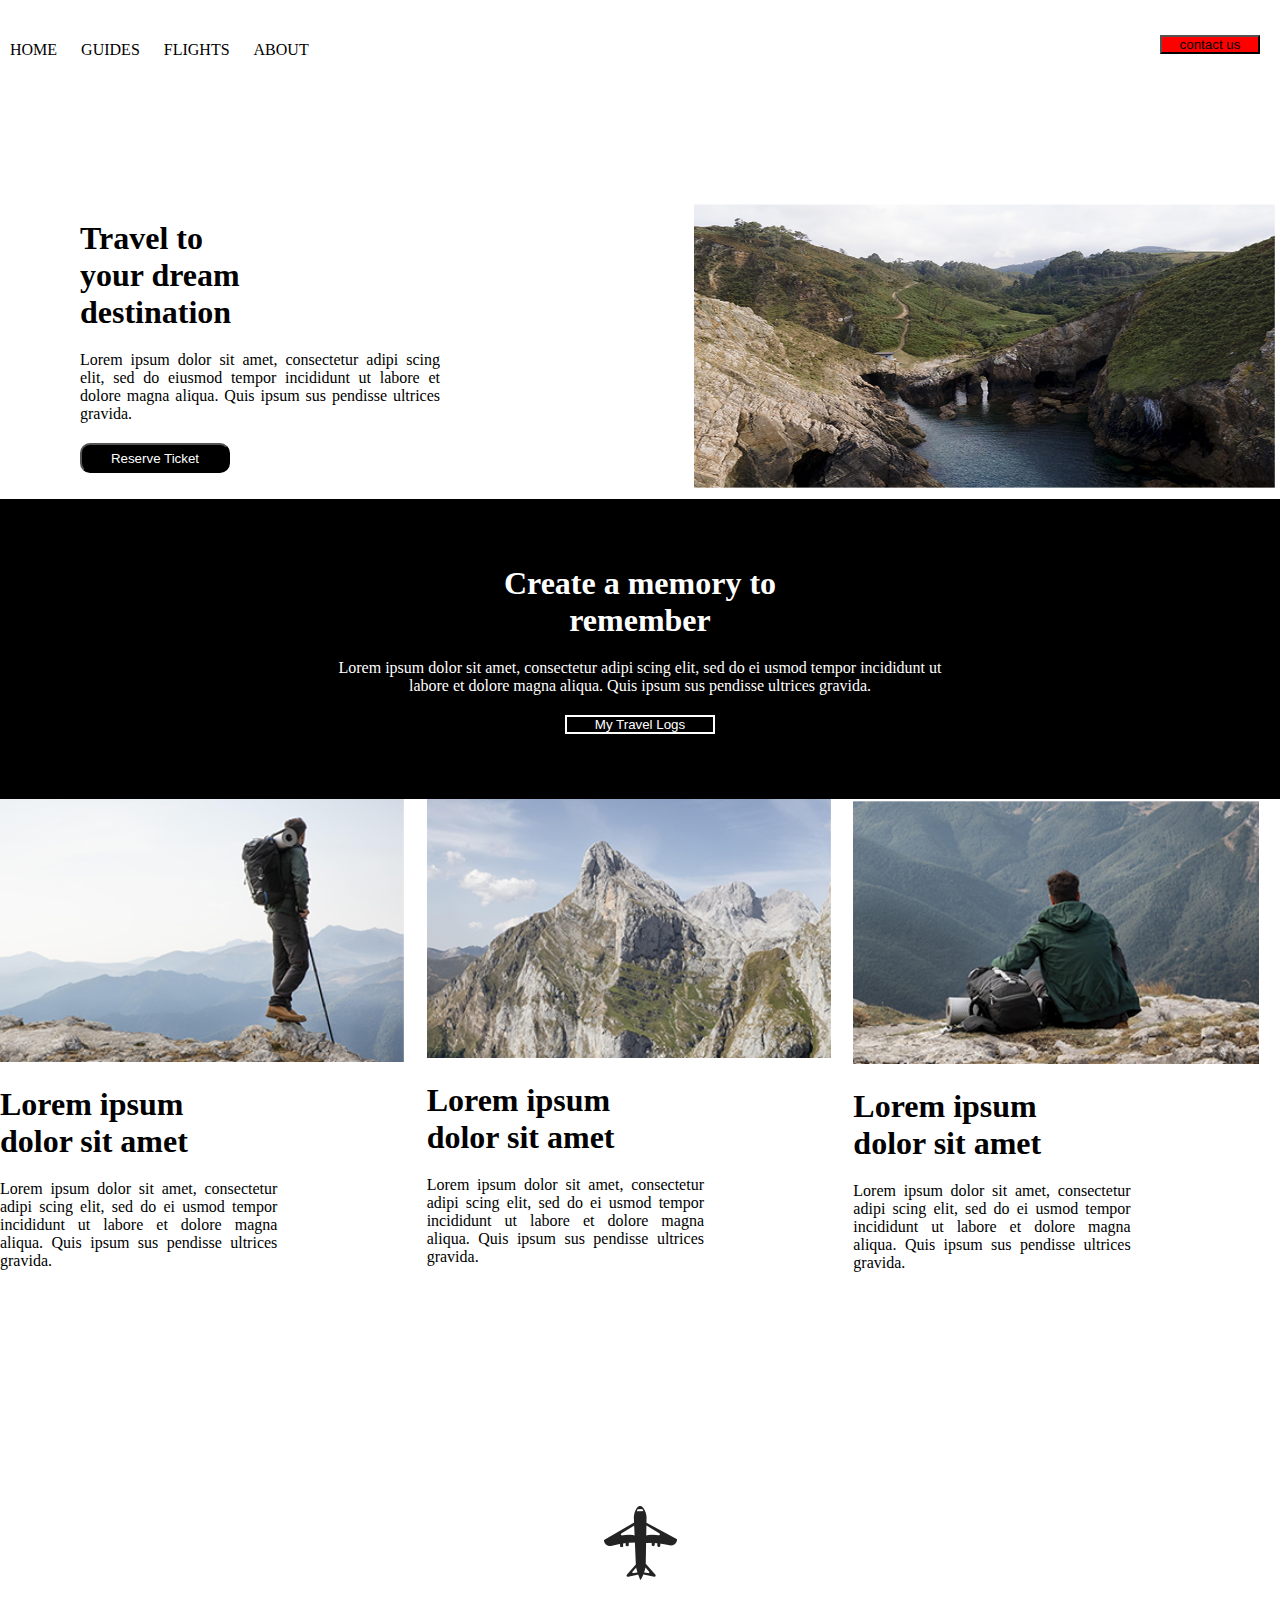
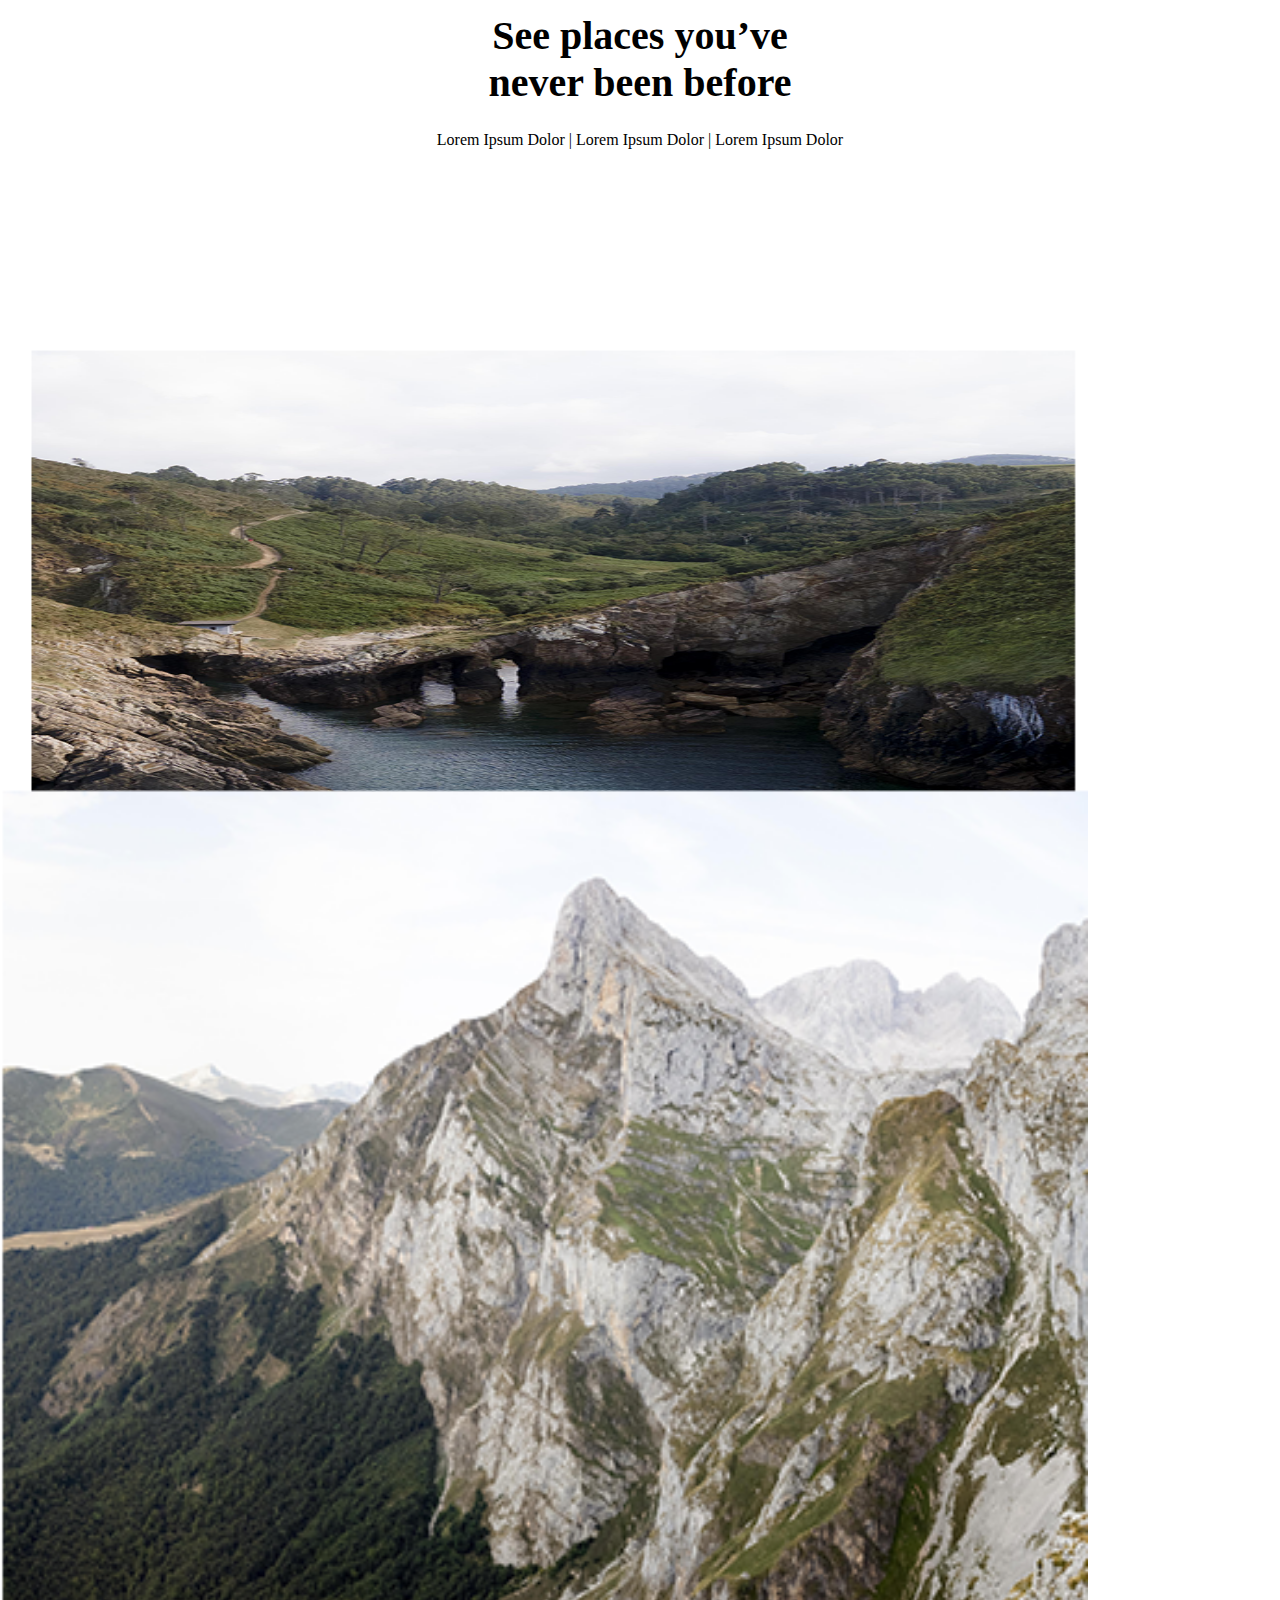
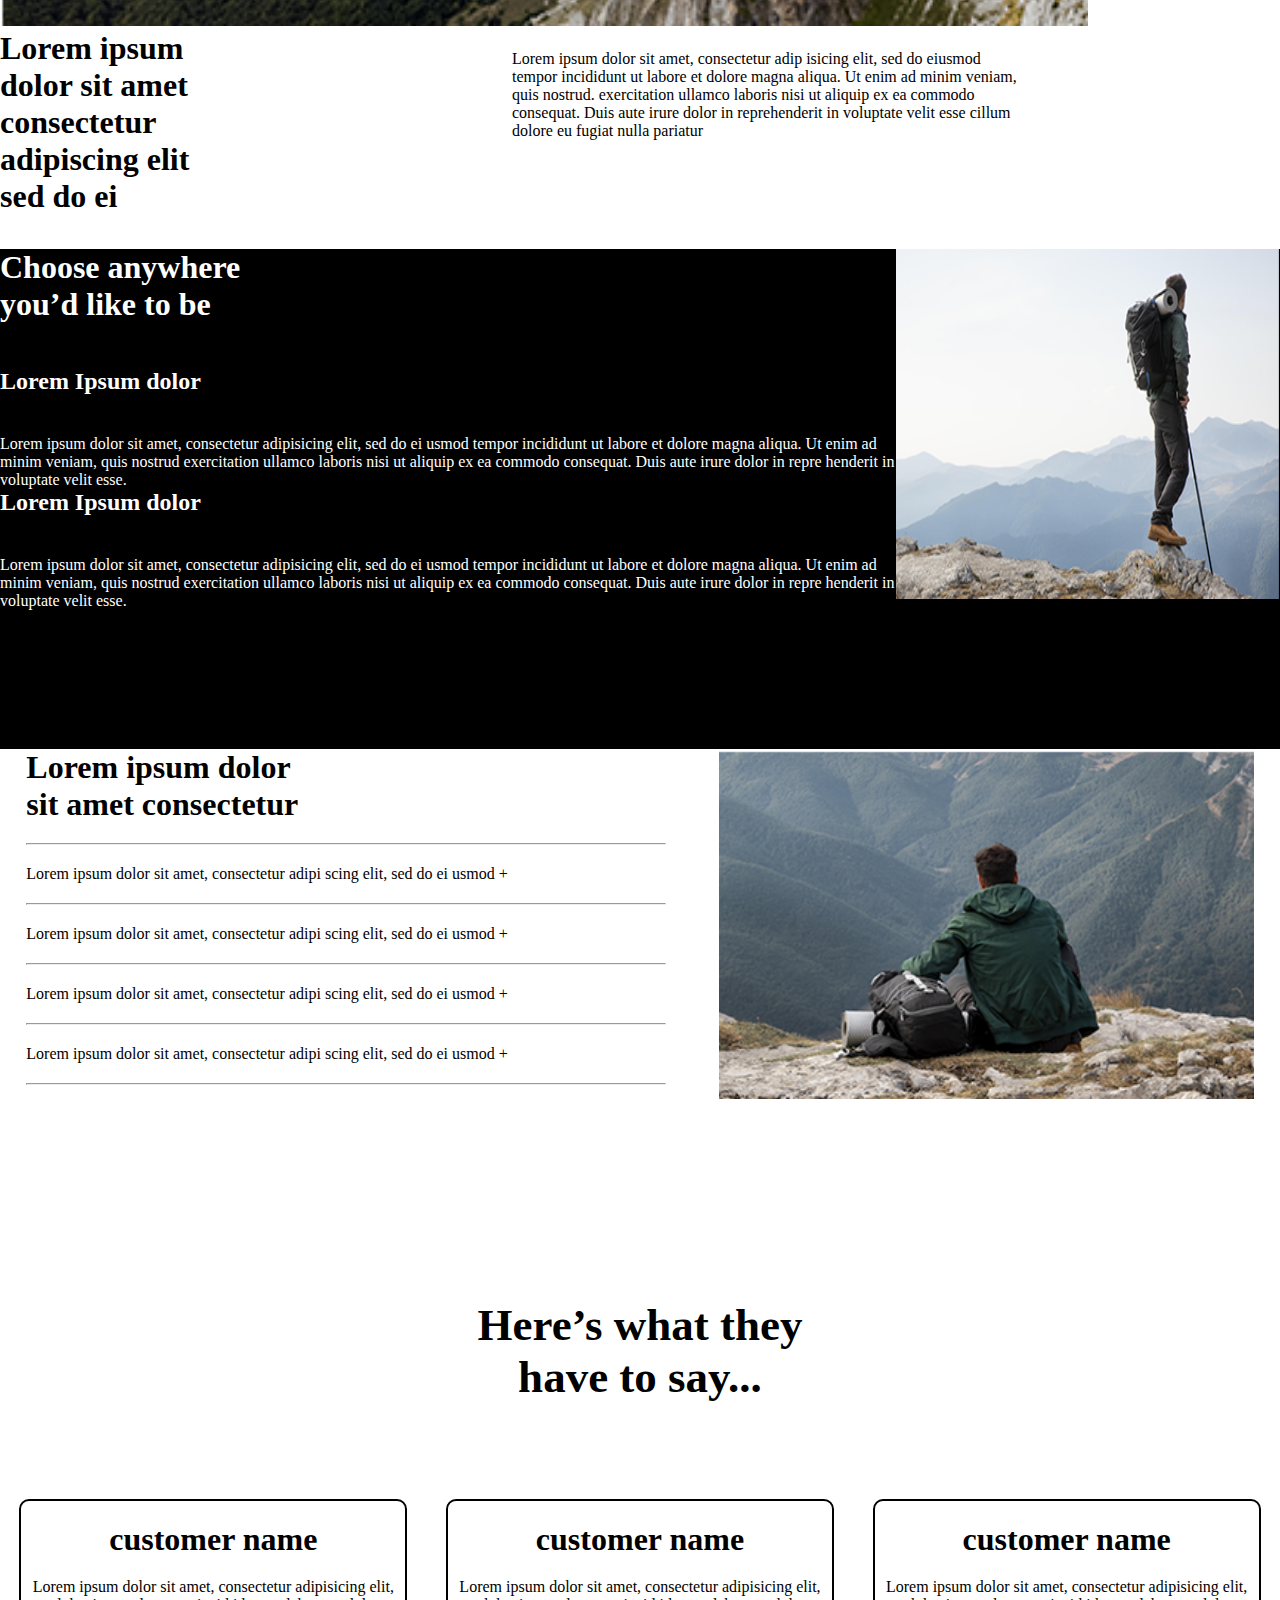
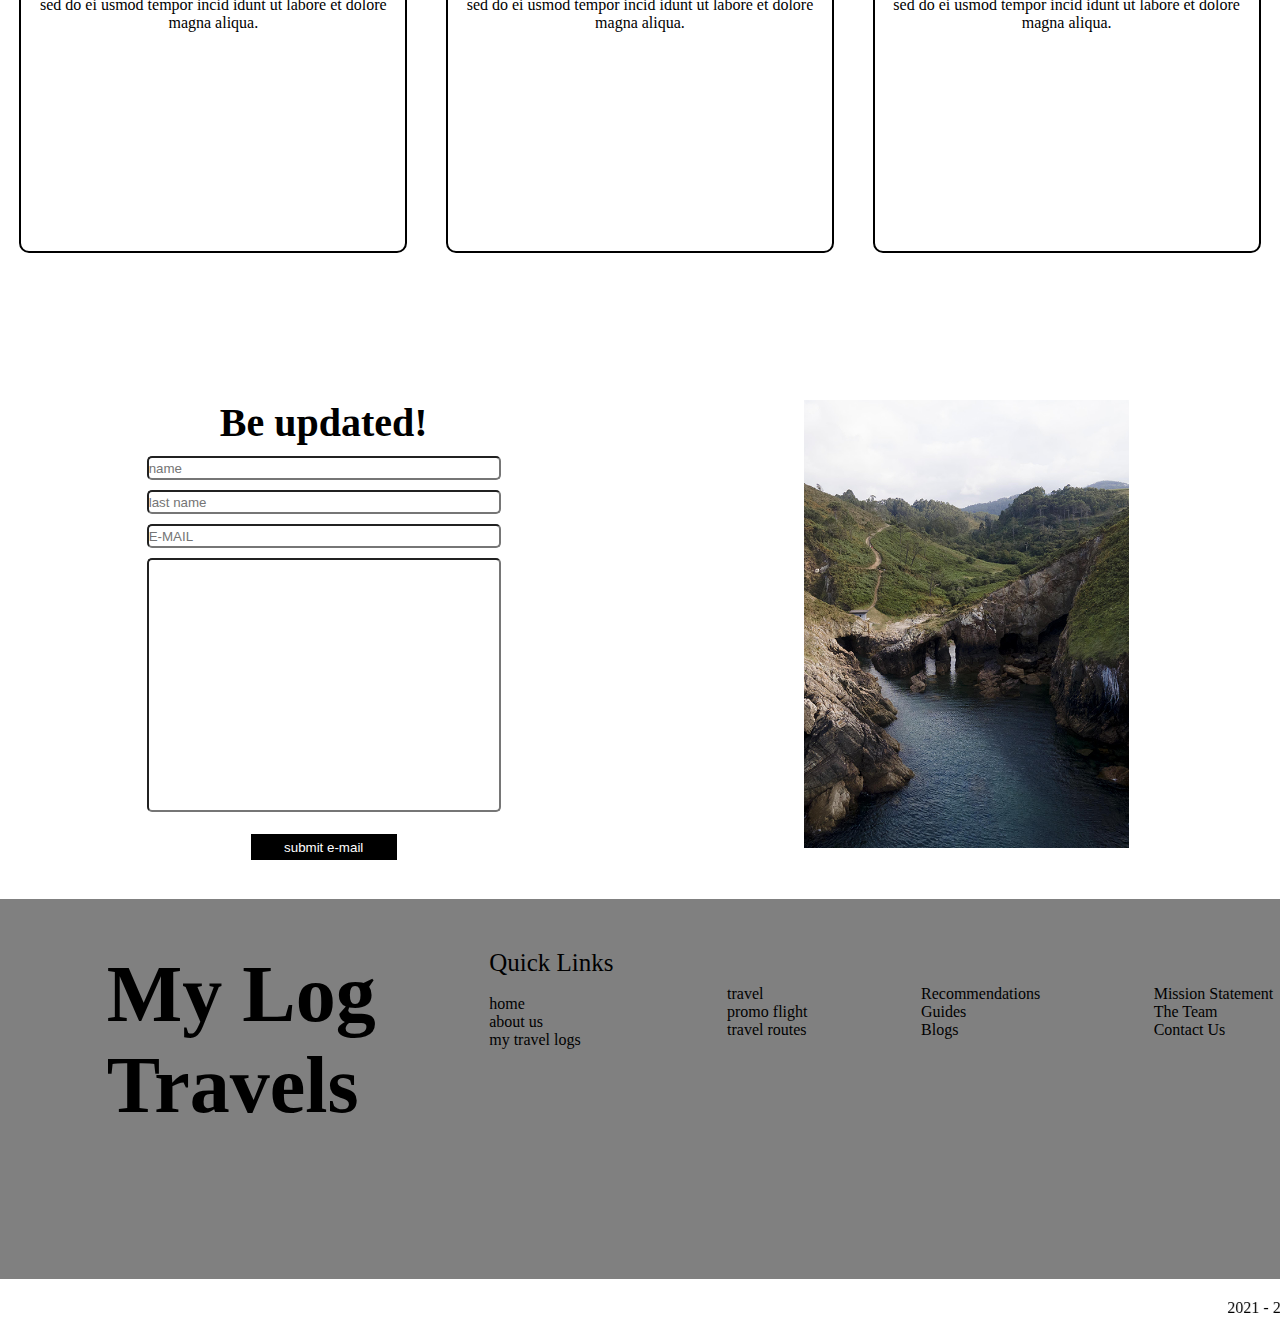
<file: index.html>
<!DOCTYPE html>
<html>

<head>
	<meta charset="utf-8">
	<meta name="viewport" content="width=device-width, initial-scale=1">
	<title></title>
	<link rel="stylesheet" href="https://cdnjs.cloudflare.com/ajax/libs/font-awesome/6.2.1/css/all.min.css" integrity="sha512-MV7K8+y+gLIBoVD59lQIYicR65iaqukzvf/nwasF0nqhPay5w/9lJmVM2hMDcnK1OnMGCdVK+iQrJ7lzPJQd1w==" crossorigin="anonymous" referrerpolicy="no-referrer" />
	 <link
    rel="stylesheet"
    href="https://cdnjs.cloudflare.com/ajax/libs/animate.css/4.1.1/animate.min.css"
  />
  <link rel="stylesheet" type="text/css" href="https://cdnjs.cloudflare.com/ajax/libs/wow/1.1.2/wow.min.js">
	<link rel="stylesheet" type="text/css" href="css/style.css">
</head>
<body>
	<div class="bg">
<header>
	<div class="nav">
		<a href="#">home</a>
		<a href="#">guides</a>
		<a href="#">flights</a>
		<a href="#">about</a>
	</div>
	<div class="nav1">
		<button>contact us</button>
	</div>
</header>
<!------------ header is closed -------------->
 <main>
	<div class="main_text animate__animated animate__bounce animate__infinite">
		<label><h1>Travel to<br> your dream<br> destination</h1></label>
		<p>Lorem ipsum dolor sit amet, consectetur adipi scing elit, sed do eiusmod tempor incididunt ut labore et dolore magna aliqua. Quis ipsum sus pendisse ultrices gravida. </p>
		<button>Reserve Ticket</button>
	</div>
	<div class="main_imge">
		<img src="imges/photo2.png">
	</div>
	
</main> 
</div>
<!-------------------- main is closed --------------->
<section class="section1">
	<div class="sec1">
		<h1>Create a memory to<br>remember</h1>
		<p>Lorem ipsum dolor sit amet, consectetur adipi scing elit, sed do ei usmod tempor incididunt ut labore et dolore magna aliqua. Quis ipsum sus pendisse ultrices gravida. </p>
		<button>My Travel Logs</button>
	</div>
</section>
<!------------------- section 1 is closed ------------->
<section class="section2">
	<div class="img1">
		<img src="imges/photo3.png">
		<h1>Lorem ipsum<br> dolor sit amet</h1>
		<p>Lorem ipsum dolor sit amet, consectetur adipi scing elit, sed do ei usmod tempor incididunt ut labore et dolore magna aliqua. Quis ipsum sus pendisse ultrices gravida. </p>
	</div>
	<div class="img1 wow animate__animated animate__bounce">
		<img src="imges/photo4.png ">
		<h1>Lorem ipsum<br> dolor sit amet</h1>
		<p>Lorem ipsum dolor sit amet, consectetur adipi scing elit, sed do ei usmod tempor incididunt ut labore et dolore magna aliqua. Quis ipsum sus pendisse ultrices gravida. </p>
	</div>
	<div class="img1" id="im1">
		<img src="imges/photo5.png">
		<h1>Lorem ipsum<br> dolor sit amet</h1>
		<p>Lorem ipsum dolor sit amet, consectetur adipi scing elit, sed do ei usmod tempor incididunt ut labore et dolore magna aliqua. Quis ipsum sus pendisse ultrices gravida. </p>
	</div>
	<div></div>
</section>
<!------------------ section 2 is closed ---------------------->
<section class="section3">
	<div class="sec3 wow  animate__bounceInDown">
		<img src="imges/photo6.png">
		<h1>See places you’ve<br> never been before</h1>
		<p>Lorem Ipsum Dolor | Lorem Ipsum Dolor | Lorem Ipsum Dolor</p>
	</div>
</section>
<!------------------ section 3 is closed ------------------------> 
<section class="section4">
	<div class="sec4img">
		<img src="imges/photo7.png">
	</div>
	<div class="sub">
		<div class="sub_img">
			<img src="imges/photo8.png">
		</div>
		<div class="sub_text">	
			 <div class="label">
			 	<h1>Lorem ipsum<br> dolor sit amet<br> consectetur<br> adipiscing elit<br> sed do ei</h1>
			 </div>
			 <div class="text">
			 	<p>Lorem ipsum dolor sit amet, consectetur adip isicing elit, sed do eiusmod tempor incididunt ut labore et dolore magna aliqua. Ut enim ad minim veniam, quis nostrud.

 				exercitation ullamco laboris nisi ut aliquip ex ea commodo consequat. Duis aute irure dolor in reprehenderit in voluptate velit esse cillum dolore eu fugiat nulla pariatur</p>
			 </div>
		</div>	
	</div>
</section>  
<!------------------------ section is closed --------------------->
<section class="section5">
	<div class="sec_text">
		<h1>Choose anywhere<br>you’d like to be</h1>
		<h2>Lorem Ipsum dolor</h2>
		<p>Lorem ipsum dolor sit amet, consectetur adipisicing elit, sed do ei usmod tempor incididunt ut labore et dolore magna aliqua. Ut enim ad minim veniam, quis nostrud exercitation ullamco laboris nisi ut aliquip ex ea commodo consequat. Duis aute irure dolor in repre henderit in voluptate velit esse.</p>
		
		<h2>Lorem Ipsum dolor</h2>
		<p>Lorem ipsum dolor sit amet, consectetur adipisicing elit, sed do ei usmod tempor incididunt ut labore et dolore magna aliqua. Ut enim ad minim veniam, quis nostrud exercitation ullamco laboris nisi ut aliquip ex ea commodo consequat. Duis aute irure dolor in repre henderit in voluptate velit esse.</p>

	</div>
	<div class="sec_img">
		<img src="imges/photo3.png">
	</div>
</section>
<!------------------- section 5 is closed ---------------------->
<section class="section6">
	<div class="sec6_text">
		<h1>Lorem ipsum dolor<br>sit amet consectetur</h1>
		<hr><p>Lorem ipsum dolor sit amet, consectetur adipi scing elit, sed do ei usmod         +</p><hr>
		<p>Lorem ipsum dolor sit amet, consectetur adipi scing elit, sed do ei usmod             +</p><hr>
		<p>Lorem ipsum dolor sit amet, consectetur adipi scing elit, sed do ei usmod             +</p><hr>
		<p>Lorem ipsum dolor sit amet, consectetur adipi scing elit, sed do ei usmod             +</p><hr>
	</div>
	<div class="sec6_img">
		<img src="imges/photo5.png">
	</div>
</section>
<!------------------- section is closed ------------------->
<section class="section7">
	<div class="sec7_text">
		<h1>Here’s what they<br> have to say...</h1>
	</div>
</section>
<!------------------- section 7 is closed ----------------->
<section class="section8">
	<div class="sec8_img">
		<i class="fa-solid fa-user"></i>
		<h1>customer name</h1>
		<p>Lorem ipsum dolor sit amet, consectetur adipisicing elit, sed do ei usmod tempor incid idunt ut labore et dolore magna aliqua.</p>
	</div>
	<div class="sec8_img">
		<i class="fa-solid fa-user"></i>
		<h1>customer name</h1>
		<p>Lorem ipsum dolor sit amet, consectetur adipisicing elit, sed do ei usmod tempor incid idunt ut labore et dolore magna aliqua.</p>
	</div>
	<div class="sec8_img" id="img1">
		<i class="fa-solid fa-user"></i>
		<h1>customer name</h1>
		<p>Lorem ipsum dolor sit amet, consectetur adipisicing elit, sed do ei usmod tempor incid idunt ut labore et dolore magna aliqua.</p>
	</div>
</section>
<!------------------- section 8 is closed -------------->
<section class="section9">
	<div class="sec9_text">
		<h1>Be updated!</h1>
		<input type="" placeholder="name"><br>
		<input type="" placeholder="last name"><br>
		<input type="" placeholder="E-MAIL"><br>
		<input type="" name="" id="i1"><br>
		<button>submit e-mail</button>
	</div>
	<div class="sec9_img">
		<img src="imges/photo7.png">
	</div>
</section>
<!------------------- section 9 is closed --------------->
<section class="section10">
	<div class="sec10_1">
		<h1>My Log<br>Travels</h1>
	</div>
	<div class="sec10_2">
		<label>Quick Links</label><br><br>
		<a href="#">home</a><br>
		<a href="#">about us</a><br>
		<a href="#">my travel logs</a><br>
	</div>
	<div class="sec10_2"><br><br>
		<a href="#">travel</a><br>
		<a href="#">promo flight</a><br>
		<a href="#">travel routes</a><br>
	</div>
	<div class="sec10_2"><br><br>
		<a href="#">Recommendations</a><br>
		<a href="#">Guides</a><br>
		<a href="#">Blogs</a><br>
	</div>
	<div class="sec10_2"><br><br>
		<a href="#">Mission Statement</a><br>
		<a href="#">The Team</a><br>
		<a href="#">Contact Us</a><br>
	</div>
	
</section>
<!------------ section 10 is closed -------------->
<footer>
	<div class="footer">
		<marquee>
		<p>2021 - 2022 My Log Travels. All Rights Reserved.</p>
		</marquee>
	</div>
</footer>
 </body>
</html>
</file>
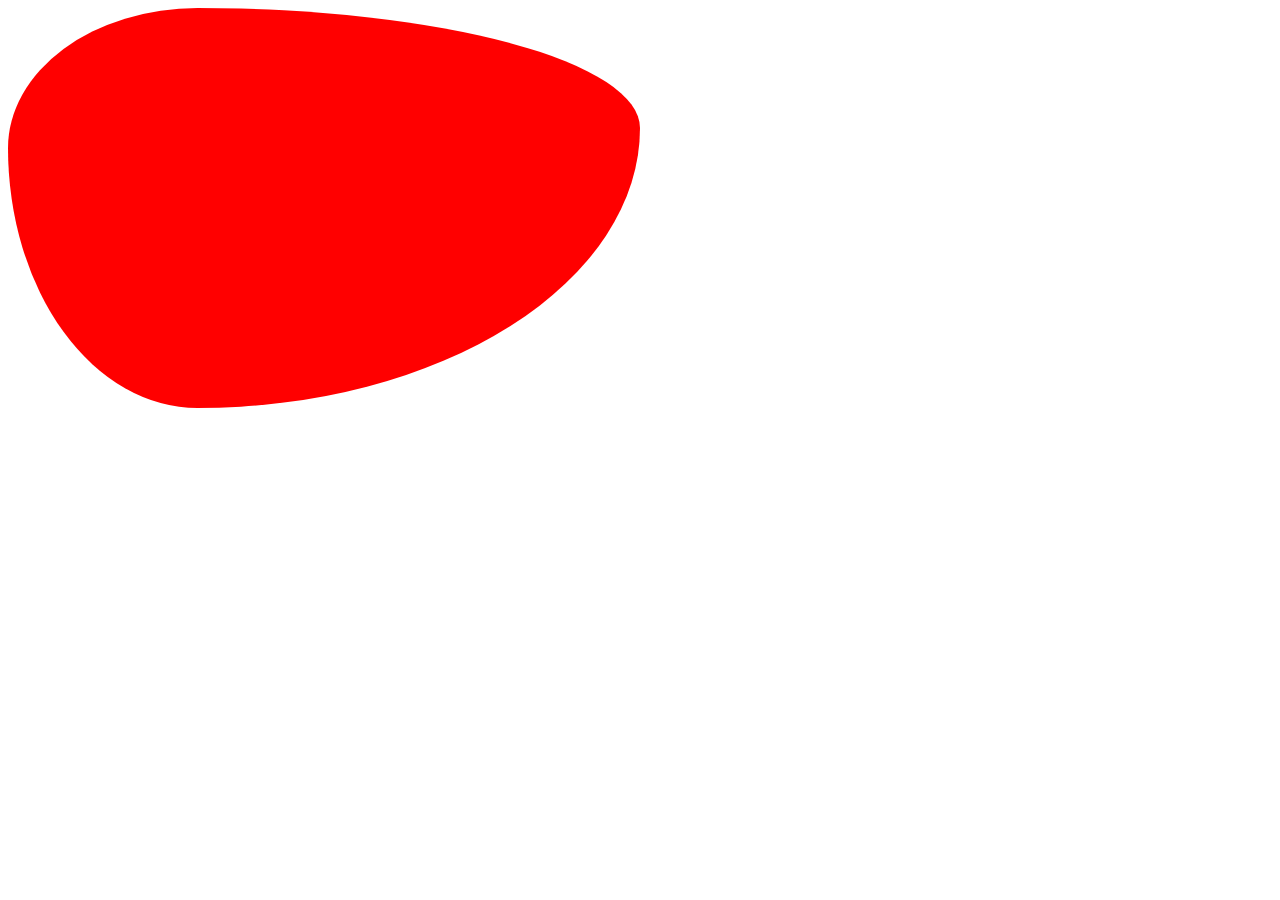
<file: gdsgdg.html>
<!DOCTYPE html>
<html>
<head>
	<meta charset="utf-8">
	<meta name="viewport" content="width=device-width, initial-scale=1">
	<title></title>
	<style type="text/css">
		.containder{
			width: 50%;
			height: 400px;
/*			background-color: black;*/
background-color: red;
	border-radius: 30% 70% 70% 30% / 35% 30% 70% 65% ;
		}
		.box{
			width: 100%;
			height: 300px;
			background-color: red;
/*			border-radius: 30% 70% 70% 30% / 35% 30% 70% 65% ;*/
		}
	</style>
</head>
<body>
<div class="containder">
	
</div>
</body>
</html>
</file>
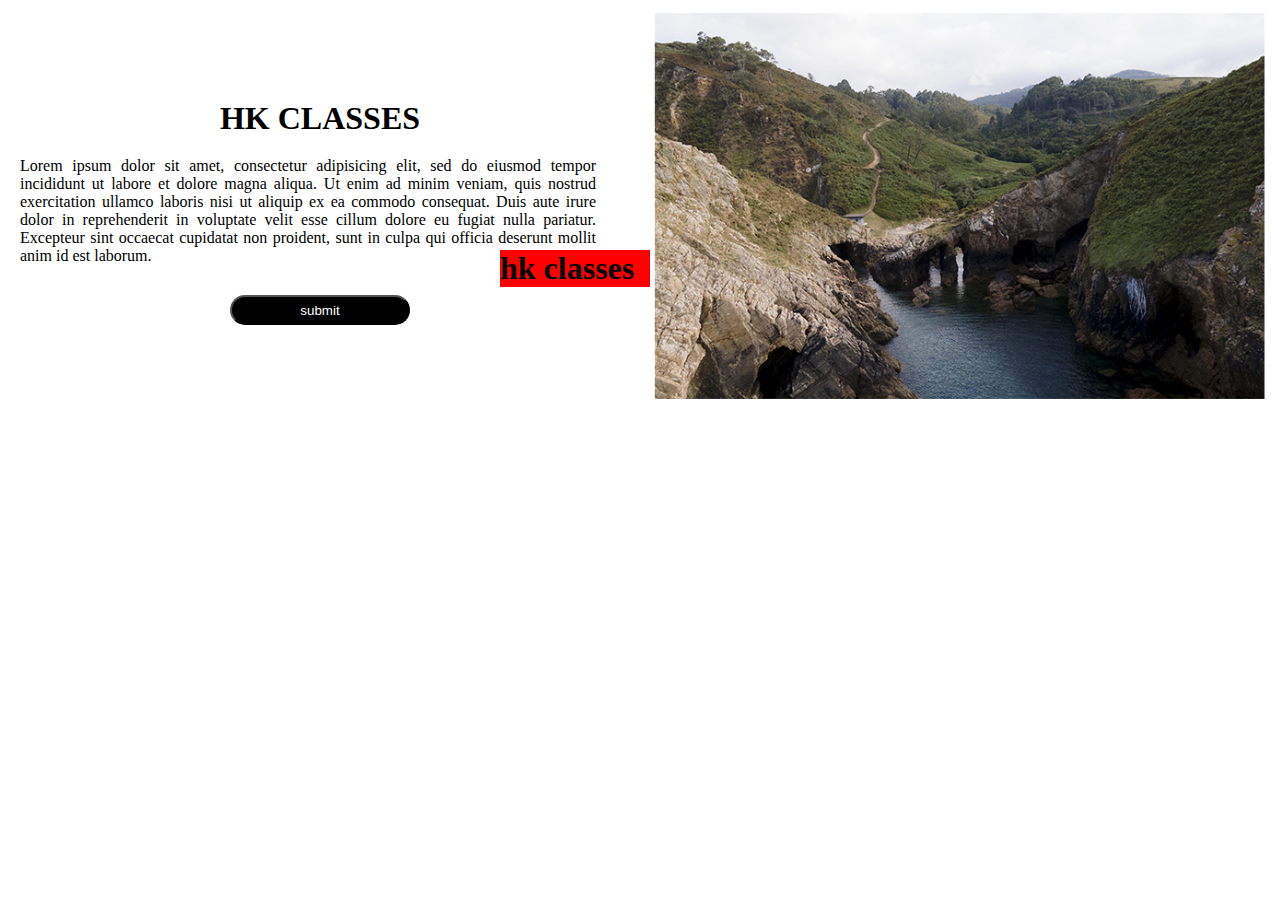
<file: imges.html>
<!DOCTYPE html>
<html>
<head>
	<meta charset="utf-8">
	<meta name="viewport" content="width=device-width, initial-scale=1">
	<title></title>
	<style type="text/css">
		*{
			margin: 0;
			padding: 0;
		}
		main{
			width: 100%;
			height: 400px;
			display: flex;
		}
		.main_text{
			width: 50%;
			margin-top: 100px;
			text-align: center;
		}
		.main_text h1{
			text-transform: uppercase;
			margin-bottom: 20px;
		}
		.main_text p{
			width: 90%;
			text-align: justify;
			margin-left: 20px;
		}
		.main_text button{
			width: 180px;
			height: 30px;
			background-color: black;
			color: white;
			margin-top: 30px;
			border-radius: 15px;
		}
		.main_img{
			width: 50%;
		}
		.main_img img{
			width: 630px;
		}
		@media (max-width:992px){
			.main_img img{
				width: 550px;
			}
		}
		@media (max-width:767px){
			main{
				display: flex;
				flex-wrap: wrap;
			}
			.main_text{
				width: 100%;
			}
			.main_img{
				width: 100%;

			}
			.main_img img{
				width: 90%;
				margin-left: 30px;
			}
		}
		@media (max-width:400px){
		.main_img img{
				width: 90%;
				margin-right: 50px;
			}	
		}
		span{
			width: 100px;
			background-color: red;
		}
		span h1{
			width: 150px;
			position: absolute;
			top: 250px	;
			left: 500px;
			background-color: red;
		}
	</style>
</head>
<body>
<main>
	<div class="main_text">
		<h1>hk classes</h1>
		<p>Lorem ipsum dolor sit amet, consectetur adipisicing elit, sed do eiusmod
		tempor incididunt ut labore et dolore magna aliqua. Ut enim ad minim veniam,
		quis nostrud exercitation ullamco laboris nisi ut aliquip ex ea commodo
		consequat. Duis aute irure dolor in reprehenderit in voluptate velit esse
		cillum dolore eu fugiat nulla pariatur. Excepteur sint occaecat cupidatat non
		proident, sunt in culpa qui officia deserunt mollit anim id est laborum.</p>
		<button>submit</button>
	</div>
	<div class="main_img">
		<img src="imges/photo2.png">
	</div>
</main>
<span>
	<h1>hk classes</h1>
</span>
</body>
</html>
</file>
<file: css/style.css>
*{
	padding: 0;
	margin: 0;
/*	box-sizing: border-box;*/
}
/*.bg{
background-image: url("img.jpg");
background-color: red;
width: 100%;file:///C:/Users/RAKHADADA/Desktop/web2/imges/photo8.png
height: auto;	
background-size: contain;

}*/
header{

	height: 120px;
	width: 100%;
}
.nav{
	height: 100px;
	width: 100%;
	float: left;
}
.nav a{

	line-height: 100px;
	text-decoration: none;
	padding: 10px;
	text-transform: uppercase;
	color: black;
}
.nav a:hover{

	background-color: lightcoral;
	border: 2px solid black;
	border-radius: 50px;
	transition:  1s;
	transform:scale3d(1.0, 1.2, 1.0);
}
.nav1{
	width: 100px;
	float: right;
	margin-top: -65px;
	margin-right: 20px;
}
.nav1 button{
	width: 100px;
	background-color: red;
}
button:hover{
	background-color: lightblue;
}
@media(max-width:576px){
	header{

	}
	.nav{
		width: 100%;
		display: flex;
		flex-wrap: wrap;
		float: none;
		text-align: center;
	}
	.nav1{
		float: none;
		text-align: center;
		width: 100%;
	}
	.nav a{
		margin-top: 20px;
		margin-left: 25px;
		}
}
@media(max-width:440px){
	.nav a{
		margin-left: -10px;
		padding: 20px;
	}
}
/*******************header is closed**************/
main{
	width: 100%;
	display: flex;
}
.main_text{
	width: 50%;
	margin-top: 100px;
	margin-left: 80px;
}
.main_text p{
	text-align: justify;
	width: 60%;
	margin-top: 20px;
}
.main_text button{
	margin-top: 20px;
	height: 30px;
	width: 150px;
	background-color: black;
	color: white;
	border-radius: 10px;
}
.main_imge{
	width: 50%;
	float: right;
	margin-right: px;
}
.main_imge img{
	margin-top: 75px;
	height: 300px;
	width: 600px;

}
@media(max-width:1182px){
	.main_imge img{
		width: 450px;
	}
}
@media(max-width:976px){
	header{

	}
	.main_text{
		margin-left: 20px;
	}
	.main_text p{
		width: 300px;
	}
	.main_imge{

	}
	.main_imge img{
		width: 400px;
	}
}
@media(max-width:776px){
	main{
		display: flex;
		flex-wrap: wrap;
	}
	.main_text{
		width: 90%;
	}
	.main_text p{
		width: 90%;
	}
	.main_imge{
		width: 100%;
	}
	.main_imge img{
		height: 400px;
		width: 100%;

	}
}
@media(max-width:576px){
	.main_text p{
		width: 95%;
	}
	.main_imge img{
		width: 450px;
		margin-left: 30px;
	}
}
@media(max-width:476px){
	.main_imge img{
		width: 310px;
		height: 250px;
	}
	.main_text p{
		width: 90%;
	}
}

/********************main is closed****************/
.section1{
	width: 100%;
	height: 300px;
	background-color: black;
	color: white;
	display: flex;
	justify-content: center;
	align-items: center;
}
.sec1{
	text-align: center;
	width: 50%;
	color: white;
}
.sec1 p{
	margin-top: 20px;
}
.sec1 button{
	width: 150px;
	background-color: black;
	color: white;
	border: 2px solid white;
	margin-top: 20px;
}
.sec1 button:hover{
	background-color: lightblue;
	color: black;
}

/****************section is closed*******************/
.section2{
	width: 100%;
	height: 250px;
	display: flex;
	justify-content: space-around;
}
.img1 h1{
	margin-top: 20px;
}
.img1 img{
	width: 95%;
}
.img1 p{
	width: 65%;
	text-align: justify;
	margin-top: 20px;
}
@media(max-width:1090px){
	.section2{
		display: flex;
		flex-wrap: wrap;
		height: 450px;
	}
	.img1 {
		width:35%;
		margin-top: 20px;
	}
	.img1 p{
		width: 85%;
	}

}

@media(max-width:776px){
	.section2{
		height: 1300px;
	}
	.img1{
		width: 90%;
	}
	.img1 img{
		width: 90%;
		margin-top: 20px;
	}
}
@media(max-width:590px){
	.img1{

	}
	.img1 img{
		width: 350px;
	}
}
@media(max-width:376px){
	.section2{
		height: 900px;
	}
	.img1{

	}
	.img1 img{
		width: 250px;
	}
}
/****************section 2 is closed************/
.section3{
	width: 100%;
	height: 450px;

}
.sec3{
	text-align: center;
	margin-top: 450px;
}
.sec3 h1{
	font-size: 40px;
	margin-top: 25px;
}
.sec3 p{
	margin-top: 25px;
}
@media(max-width:1090px){
	.section3{

	}
	.sec3{

	}
}
/****************section 3 is closed**************/
.section4{
	height: 600px;
	width: 100%;
	display: flex;
	
}
.sec4img{
	width: 50%;
	height: 400px;

}
.sec4img img{
	height: 580px;
}
.sub{
	width: 50%;
}
.sub_img img{
	width: 80%;
}
.sub_text{
	width:  100%;
	display: flex;
}
.label{
	width: 40%;
}
.text{
	width: 40%;
}
@media(max-width:1290px){
	.section4{
		display: flex;
		flex-wrap: wrap;
		height: 1500px;
	}
	.sec4img {
		width: 100%;
	}
	 .sec4img img{
		width: 85%;
		
	}
	.sub{
		width: 100%;
	}
	.sub_img img{
		width: 85%;
	
	}
}
/*********************section 4 is closed***********************/
.section5{
	width: 100%;
	height: 500px;
	display: flex;
	background-color: black;
	color: white;
}
.sec_text{
	width: 70%;
}
.sec_text h1{
	margin-bottom: 45px;
}
.sec_text p{
	margin-top: 40px;
}
.sec_img{
	width: 30%;
}
.sec_img img{
	width: 100%;
	height: 350px;
}
@media(max-width:976px){
	.section5{
		display: flex;
		flex-wrap: wrap;
		height: 800px;
	}
	.sec_text{
		width: 90%;
	}
	.sec_img {
		width: 100%;
	}
	
}
/****************section 5 is closed********************/
.section6{
	width: 100%;
	height: 550px;
	display: flex;
	justify-content: space-around;
}
.sec6_text{
	width: 50%;
}
.sec6_text hr,p{
	margin-top: 20px;
}
.sec6_img img{
		width: 100%;
		height: 350px;
}
@media(max-width:976px){
	.section6{
		display: flex;
		flex-wrap: wrap;
		height: 800px;
	}
	.sec6_text{
		width: 90%;
	}
	.sec6_img{
		width: 90%;
		margin-top: 20px;
	}
}
/*************************section6 is closed*****************/
.section7{
	height: 200px;
	width: 100%;
}
.sec7_text{
	text-align: center;
}
.sec7_text h1{
	font-size: 45px;
}
/*********************section 7 is closed******************/
.section8{
	width: 100%;
	height: 500px;
	display: flex;
	justify-content: space-around;
}
.sec8_img{
		text-align: center;
		border: 2px solid black;
		height: 350px;
		width: 30%;
		border-radius: 10px;
}
.sec8_img i{
	font-size: 100px;
	margin-top: 10px;
}
.sec8_img h1{
		margin-top: 20px;
}
.sec8_img p{
		margin-top: 20px;
}
@media(max-width:976px){
	.section8{
		display: flex;
		flex-wrap: wrap;
		height: 850px;
	}
	.sec8_img{
		width: 45%;
	}
	#img1{
		margin-top: 10px;
		width: 45%;
	}
}
@media(max-width:576px){
	.section8{
		display: flex;
		flex-wrap: wrap;
		height: 1300px;
	}
	.sec8_img{
		width: 90%;
		margin-top: 20px;
	}
	#img1{
		width: 90%;
	}
}
/*****************section 8 is closed****************/
.section9{
	width: 100%;
	height: 500px;
	display: flex;
	justify-content: space-around;
}
.sec9_text{
	text-align: center;
}
.sec9_text h1{
	font-size: 40px;
}
.sec9_text input{
	margin-top: 10px;
	height: 20px;
	width: 350px;
	border-radius: 5px;
}
#i1{
	height: 250px;
}
.sec9_text button{
	margin-top: 20px;
	width: 150px;
	height: 30px;
	background-color: black;
	border: 2px solid white;
	color: white;
}
button:hover{
	background-color: lightblue;
	color: black;
	transition: all 1s;
	border-radius: 10px;
}
.sec9_img{

}
.sec9_img img{
	
	height: 450px;
}
@media(max-width:976px){
	.section9{
		display: flex;
		flex-wrap: wrap;
		height: 1000px;
	}
	.sec9_text{
		width: 90%;
	}
	.sec9_text input{
		width: 80%;
	}
	.sec9_img{
		margin-top: 20px;
	}
	.sec9_img img{
		width: 600px;
	}
}
/*******************section 9 is closed**************/
.section10{
	width: 100%;
	height: 280px;
	display: flex;
	justify-content: space-around;
	background-color: grey;
	padding: 50px;
}
.sec10_1{
	font-size: 40px;
}
.sec10_2{

}
.sec10_2 label{
	font-size: 25px;
}
.sec10_2 a{
	text-decoration: none;
	color: black;
}
a:hover{
	background-color: black;
	border-radius: 6px;
	border: 2px solid red;
	color: white;
	transition: all 3s;
}
@media(max-width:800px){
	.section10{
		display: flex;
		flex-wrap: wrap;
		height: 400px;
	}
	.sec10_1{
		width: 100%;
		text-align: center;
	}
}
@media (max-width:500px){
.section10{
		display: flex;
		flex-wrap: wrap;
		height: 600px;
	}
	.sec10_2{
		width: 50%;
		text-align: center;
	}

}
@media (max-width:350px){
.section10{
		display: flex;
		flex-wrap: wrap;
		height: 600px;
	}
	.sec10_2{
		width: 100%;
		text-align: center;
	}

}
/*******************section 10 is closed****************/
.footer{
	width: 100%;
	height: 30px;
	text-align: center;
}
</file>
